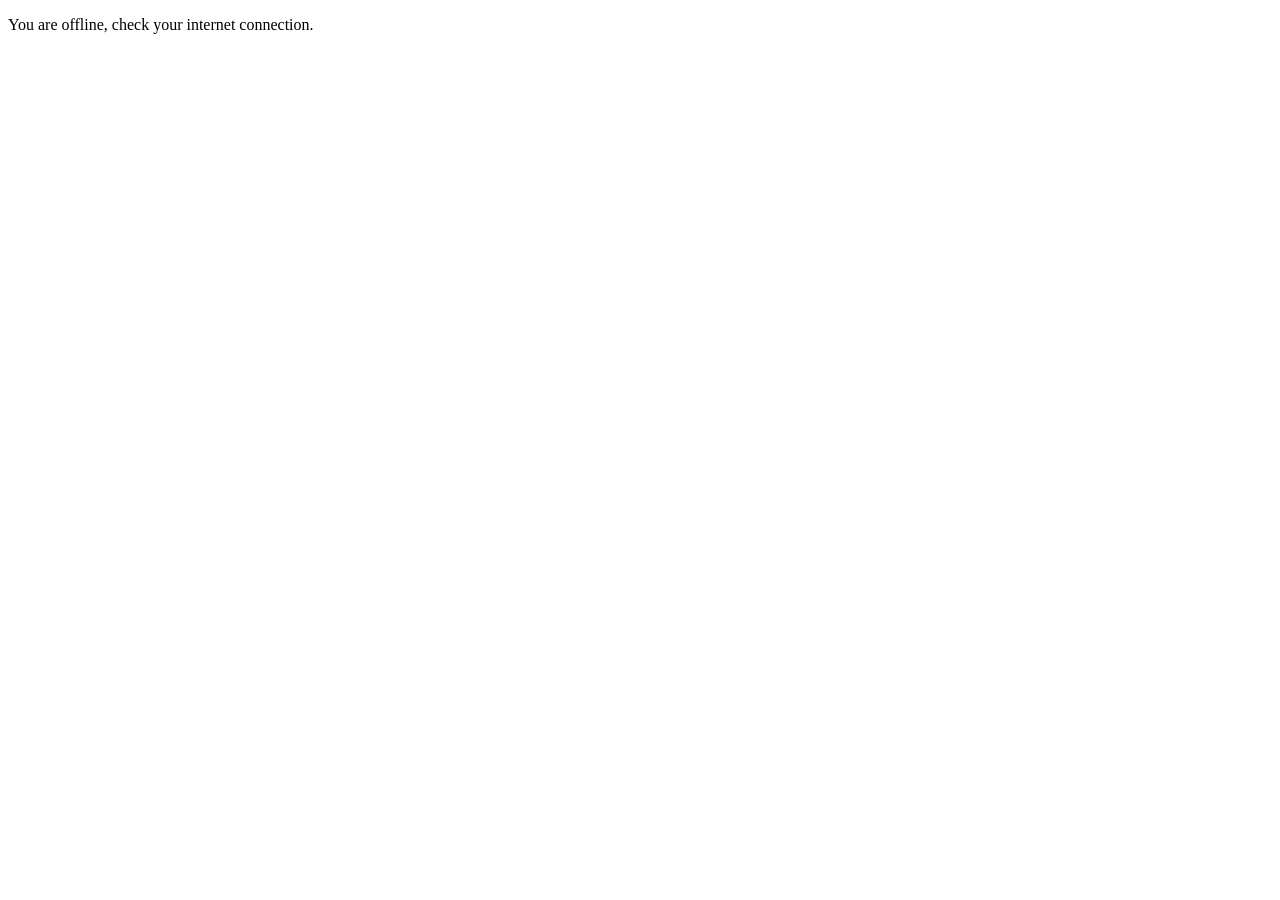
<file: app/templates/offline.html>
<!DOCTYPE html>
<html lang="en">
<head>
    <meta charset="UTF-8">
    <meta name="viewport" content="width=device-width, initial-scale=1.0">
    <title>Offline</title>
</head>
<body>
    <p>You are offline, check your internet connection.</p>
</body>
</html>
</file>
